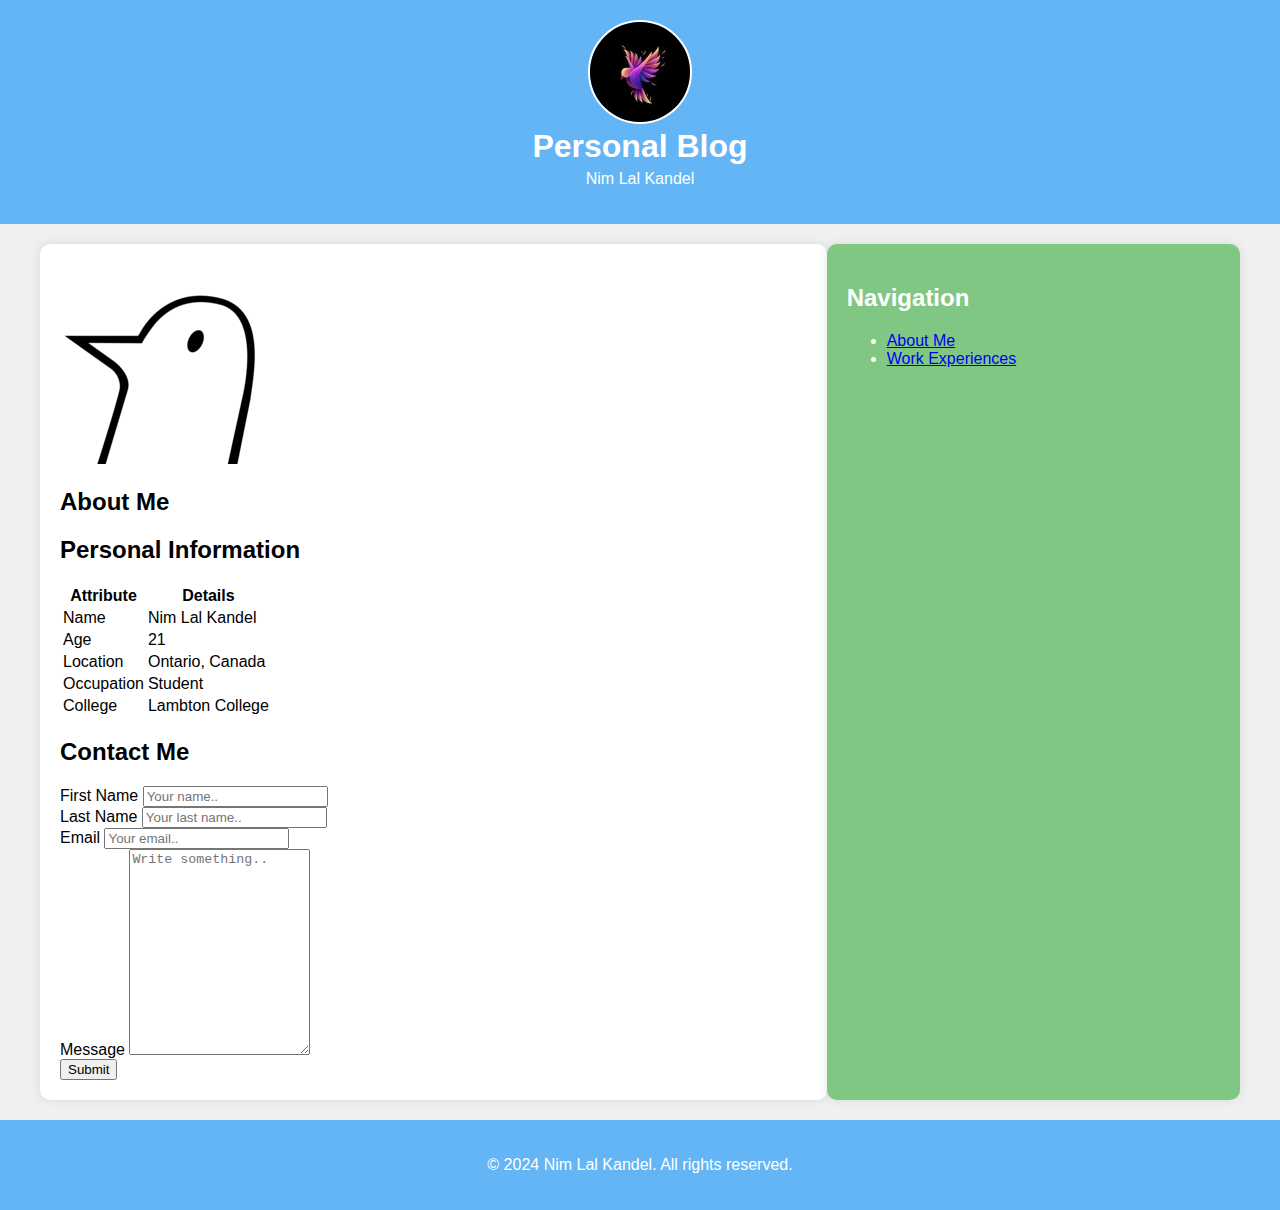
<file: index.html>
<!--Created by Nim Lal Kandel, C0913081 on 5th April, 2024 -->

<!DOCTYPE html>
<html lang="en">
<head>
    <meta charset="UTF-8">
    <meta name="viewport" content="width=device-width, initial-scale=1.0">
    <title>Nim Lal Kandel - Personal Blog</title>
    <link rel="stylesheet" href="main.css">
</head>
<body>
    <header>
        <img src="logo.jpg" alt="Logo">
        <h1>Personal Blog</h1>
        <p>Nim Lal Kandel</p>
    </header>
    <div class="content">
        <main>
            <img src="profile_picture.png" alt="Nim Lal Kandel">
            <h2>About Me</h2>
            <h2>Personal Information</h2>
        <table>
            <tr>
                <th>Attribute</th>
                <th>Details</th>
            </tr>
            <tr>
                <td>Name</td>
                <td>Nim Lal Kandel</td>
            </tr>
            <tr>
                <td>Age</td>
                <td>21</td>
            </tr>
            <tr>
                <td>Location</td>
                <td>Ontario, Canada</td>
            </tr>
            <tr>
                <td>Occupation</td>
                <td>Student</td>
            </tr>
            <tr>
                <td>College</td>
                <td>Lambton College</td>
            </tr>
        </table>

        <h2>Contact Me</h2>
        <form action="#" method="post">
            <label for="fname">First Name</label>
            <input type="text" id="fname" name="firstname" placeholder="Your name.." required> <br>

            <label for="lname">Last Name</label>
            <input type="text" id="lname" name="lastname" placeholder="Your last name.." required> <br>

            <label for="email">Email</label>
            <input type="text" id="email" name="email" placeholder="Your email.." required> <br>

            <label for="message">Message</label>
            <textarea id="message" name="message" placeholder="Write something.." style="height:200px" required></textarea> <br>

            <input type="submit" value="Submit">
        </form>

        </main>
        <aside>
            <h2>Navigation</h2>
            <ul>
                <li><a href="about.html">About Me</a></li>
                <li><a href="work.html">Work Experiences</a></li>
            </ul>
        </aside>
    </div>
    <footer>
        <p>&copy; 2024 Nim Lal Kandel. All rights reserved.</p>
    </footer>
</body>
</html>
</file>
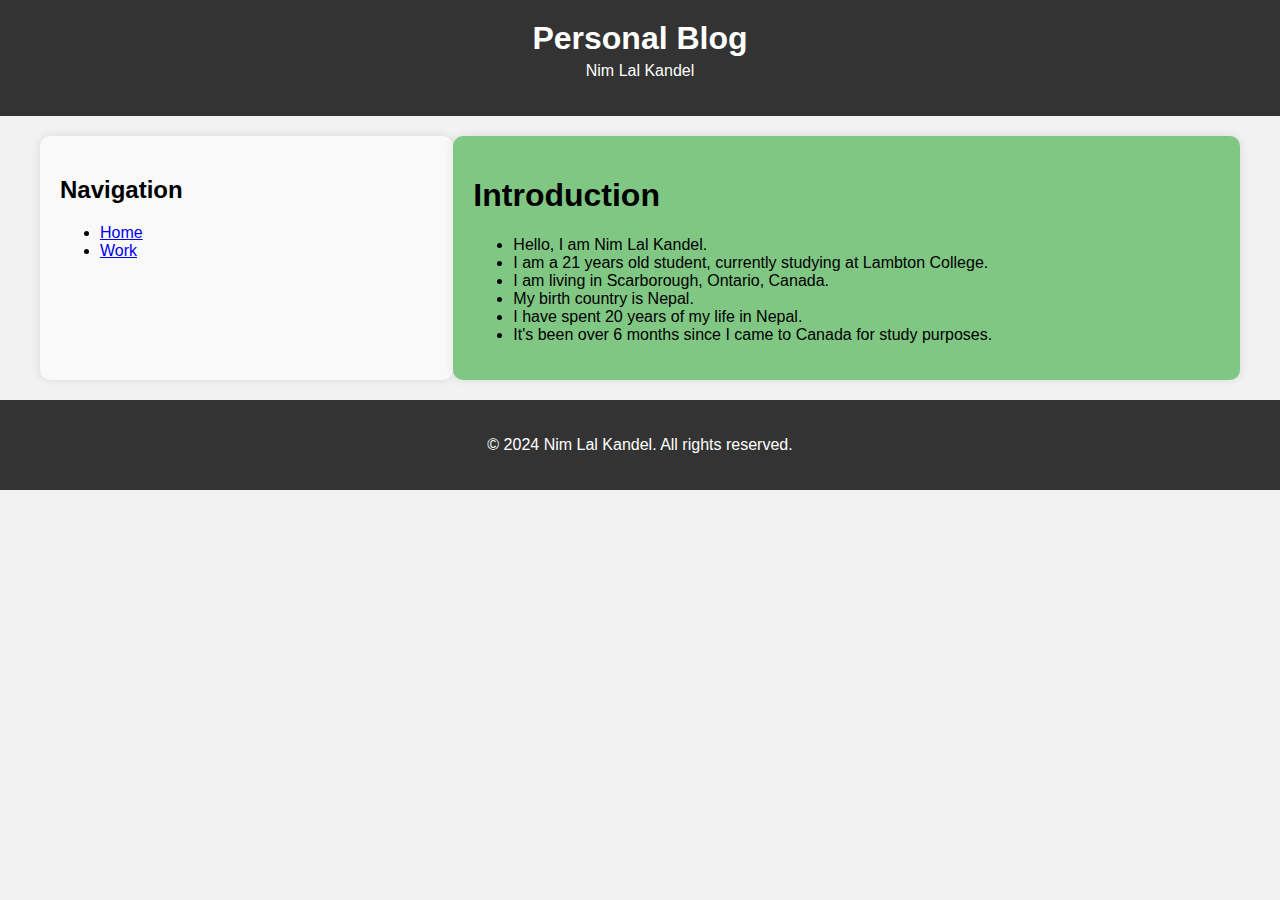
<file: about.html>
<!--Created by Nim Lal Kandel, C0913081 on 5th April, 2024 -->

<!DOCTYPE html>
<html lang="en">
<head>
    <meta charset="UTF-8">
    <meta name="viewport" content="width=device-width, initial-scale=1.0">
    <title>Nim Lal Kandel - About Me</title>
    <link rel="stylesheet" href="content.css">
</head>
<body>
    <header>
        <h1>Personal Blog</h1>
        <p>Nim Lal Kandel</p>
    </header>
    <div class="content">
        <aside>
            <h2>Navigation</h2>
            <ul>
                <li><a href="index.html">Home</a></li>
                <li><a href="work.html">Work</a></li>
            </ul>
        </aside>
        <main>
            <h1>Introduction</h1>
            <ul>
                <li>Hello, I am Nim Lal Kandel.</li>
                <li>I am a 21 years old student, currently studying at Lambton College.</li>
                <li>I am living in Scarborough, Ontario, Canada.</li>
                <li>My birth country is Nepal.</li>
                <li>I have spent 20 years of my life in Nepal.</li>
                <li>It's been over 6 months since I came to Canada for study purposes.</li>
            </ul>
        </main>
    </div>
    <footer>
        <p>&copy; 2024 Nim Lal Kandel. All rights reserved.</p>
    </footer>
</body>
</html>
</file>
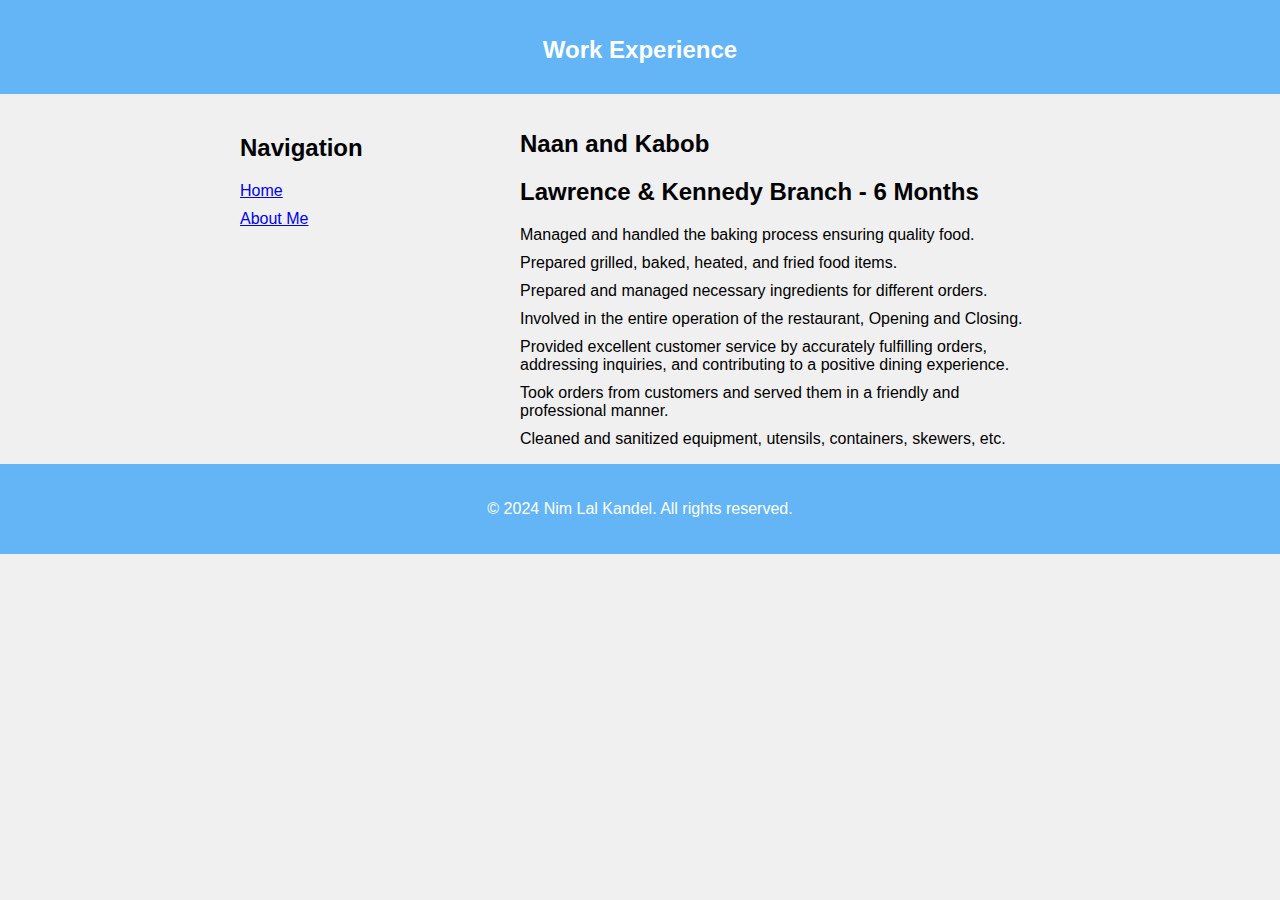
<file: work.html>
<!--Created by Nim Lal Kandel, C0913081 on 5th April, 2024 -->

<!DOCTYPE html>
<html lang="en">
<head>
    <meta charset="UTF-8">
    <meta name="viewport" content="width=device-width, initial-scale=1.0">
    <title>Nim Lal Kandel - Work Experience</title>
    <link rel="stylesheet" href="work.css">
</head>
<body>
    <header>
        <h1>Work Experience</h1>
        
    </header>
    <div class="content">
        <aside>
            <h2>Navigation</h2>
            <ul>
                <li><a href="index.html">Home</a></li>
                <li><a href="about.html">About Me</a></li>
            </ul>
        </aside>
        <main>
            <h1> Naan and Kabob </h1>
            <h2>Lawrence & Kennedy Branch - 6 Months</h2>
            <ul>
                <li>Managed and handled the baking process ensuring quality food.</li>
                <li>Prepared grilled, baked, heated, and fried food items.</li>
                <li>Prepared and managed necessary ingredients for different orders.</li>
                <li>Involved in the entire operation of the restaurant, Opening and Closing.</li>
                <li>Provided excellent customer service by accurately fulfilling orders, addressing inquiries, and contributing to a positive dining experience.</li>
                <li>Took orders from customers and served them in a friendly and professional manner.</li>
                <li>Cleaned and sanitized equipment, utensils, containers, skewers, etc.</li>
            </ul>
        </main>
    </div>
    <footer>
        <p>&copy; 2024 Nim Lal Kandel. All rights reserved.</p>
    </footer>
</body>
</html>
</file>
<file: main.css>
body {
    font-family: Arial, sans-serif;
    margin: 0;
    padding: 0;
    background-color: #f0f0f0;
}

header {
    background-color: #64b5f6; 
    color: #fff;
    text-align: center;
    padding: 20px 0;
}

header h1 {
    margin: 0;
}
/* Created by Nim Lal Kandel, C0913081 on 5th April, 2024 */

header p {
    margin-top: 5px;
}

header img {
    width: 100px;
    border: 2px solid #fff;
    border-radius: 50%; 
}

.content {
    max-width: 1200px;
    margin: 0 auto;
    display: flex;
    justify-content: space-between;
    padding: 20px;
}

main {
    flex: 2;
    background-color: #fff; 
    padding: 20px;
    border-radius: 10px;
    box-shadow: 0 0 10px rgba(0, 0, 0, 0.1);
}

aside {
    flex: 1;
    background-color: #81c784; 
    color: #fff;
    padding: 20px;
    border-radius: 10px;
    box-shadow: 0 0 10px rgba(0, 0, 0, 0.1);
}

footer {
    background-color: #64b5f6; 
    color: #fff;
    text-align: center;
    padding: 20px 0;
}
</file>
<file: content.css>
/* Created by Nim Lal Kandel, C0913081 on 5th April, 2024 */

body {
    font-family: Arial, sans-serif;
    margin: 0;
    padding: 0;
    background-color: #f2f2f2;
}

header {
    background-color: #333;
    color: #fff;
    text-align: center;
    padding: 20px 0;
}

header h1 {
    margin: 0;
}

header p {
    margin-top: 5px;
}

.content {
    max-width: 1200px;
    margin: 0 auto;
    display: flex;
    justify-content: space-between;
    padding: 20px;
}

main {
    flex: 2;
    background-color: #81c784;;
    padding: 20px;
    border-radius: 10px;
    box-shadow: 0 0 10px rgba(0, 0, 0, 0.1);
}

aside {
    flex: 1;
    background-color: #f9f9f9;
    padding: 20px;
    border-radius: 10px;
    box-shadow: 0 0 10px rgba(0, 0, 0, 0.1);
}

footer {
    background-color: #333;
    color: #fff;
    text-align: center;
    padding: 20px 0;
}
</file>
<file: work.css>
/* Created by Nim Lal Kandel, C0913081 on 5th April, 2024 */

body {
    font-family: Arial, sans-serif;
    margin: 0;
    padding: 0;
    background-color: #f0f0f0;
}

header {
    background-color: #64b5f6; 
    color: #fff;
    text-align: center;
    padding: 20px 0;
}

.content {
    max-width: 800px;
    margin: 0 auto;
    padding: 20px;
}

aside {
    float: left;
    width: 30%;
}

main {
    float: right;
    width: 65%;
}

footer {
    clear: both;
    background-color: #64b5f6; 
    color: #fff;
    text-align: center;
    padding: 20px 0;
}

h1 {
    font-size: 24px;
    margin-bottom: 10px;
}

ul {
    list-style-type: none;
    padding: 0;
}

li {
    margin-bottom: 10px;
}
</file>
